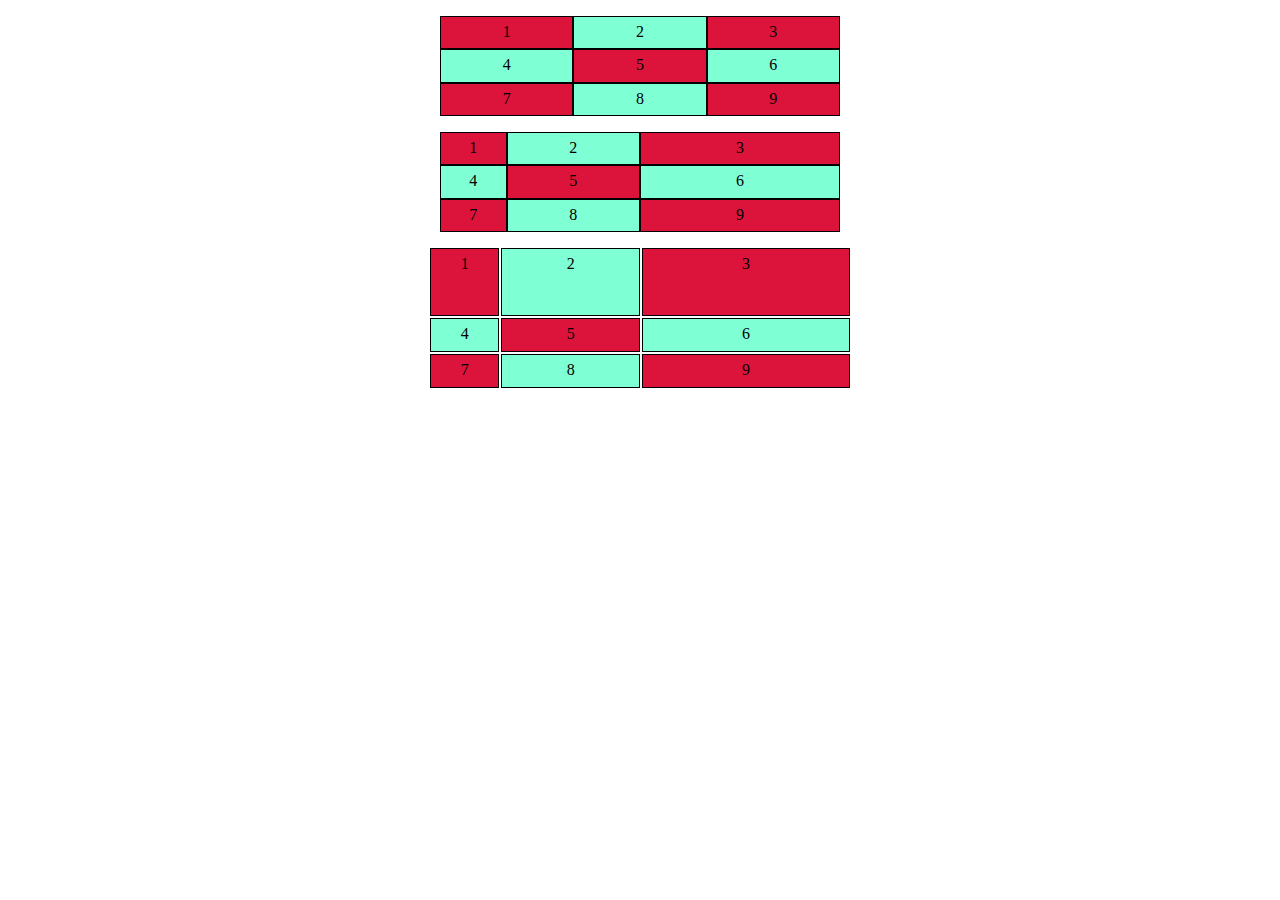
<file: exercice0/exercice0.html>
<!DOCTYPE html>
<html lang="fr">

<head>
  <meta charset="UTF-8">
  <meta name="viewport" content="width=device-width, initial-scale=1.0">
  <title>Exercice 0</title>
  <link rel="stylesheet" href="css/style0.css">
</head>

<body>
  <p>
  <div id="grille">
    <div class="carré">1</div>
    <div class="carré">2</div>
    <div class="carré">3</div>
    <div class="carré">4</div>
    <div class="carré">5</div>
    <div class="carré">6</div>
    <div class="carré">7</div>
    <div class="carré">8</div>
    <div class="carré">9</div>
  </div>
  <p>
  <div id="grille2">
    <div class="carré">1</div>
    <div class="carré">2</div>
    <div class="carré">3</div>
    <div class="carré">4</div>
    <div class="carré">5</div>
    <div class="carré">6</div>
    <div class="carré">7</div>
    <div class="carré">8</div>
    <div class="carré">9</div>
  </div>
  <p>
  <div id="grille3">
    <div class="carré">1</div>
    <div class="carré">2</div>
    <div class="carré">3</div>
    <div class="carré">4</div>
    <div class="carré">5</div>
    <div class="carré">6</div>
    <div class="carré">7</div>
    <div class="carré">8</div>
    <div class="carré">9</div>
  </div>

</body>

</html>
</file>
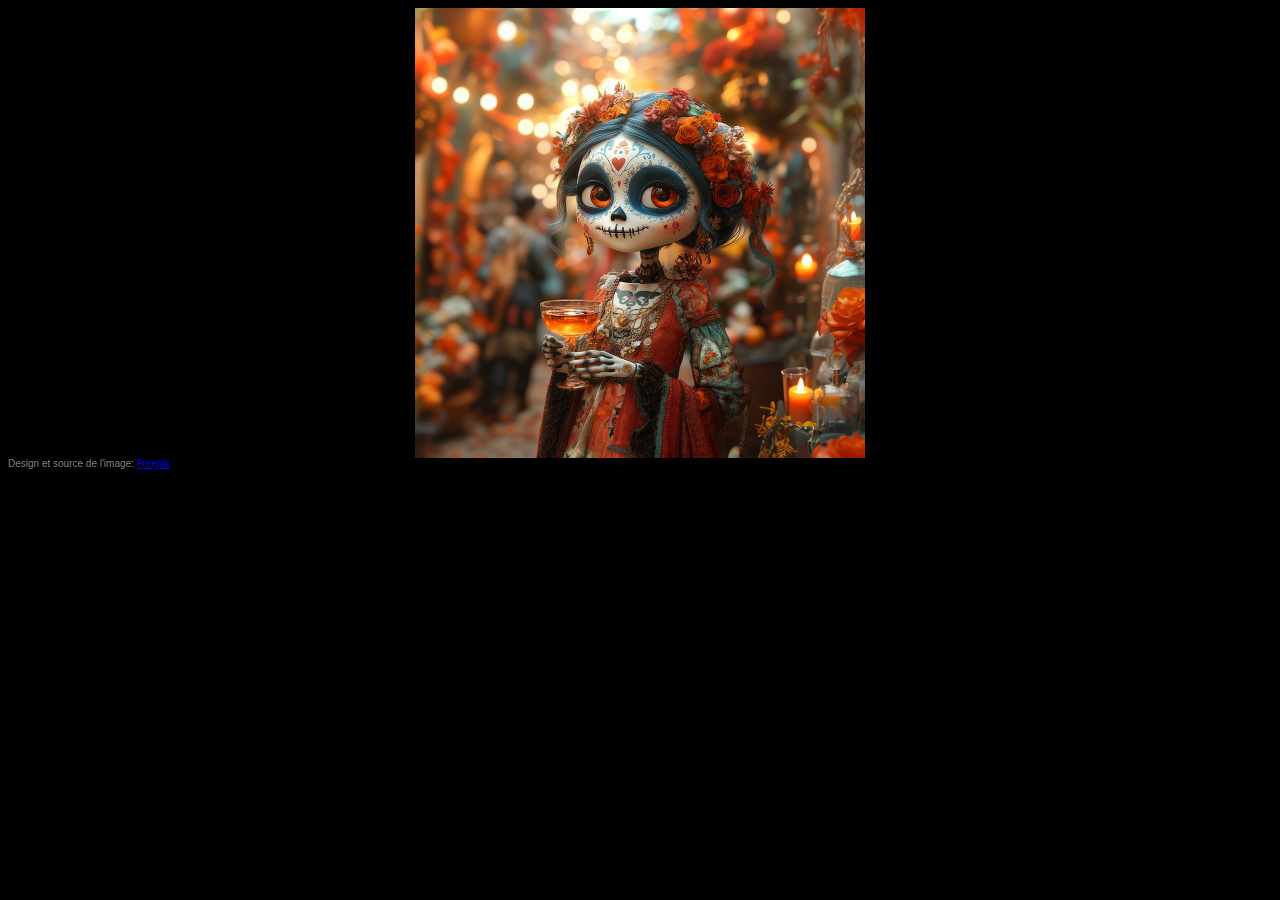
<file: exercice1/exercice1.html>
<!DOCTYPE html>
<html lang="fr">

<head>
    <meta charset="UTF-8">
    <meta name="viewport" content="width=device-width, initial-scale=1.0">
    <title>Joyeux Halloween</title>
    <link rel="stylesheet" href="css/style1.css">
    <style>
        body {
            background-color: black;
            color: grey;
            font-family: 'Franklin Gothic Medium', 'Arial Narrow', Arial, sans-serif;
            font-size: 10px;
        }

        img {
            width: 100%;
            height: 100%;
        }

        .piece {
            width: 150px;
            height: 150px;
        }
    </style>
</head>

<body>
    <!-- VOUS NE POUVEZ PAS MODIFIER CE FICHIER-->
    <div class="puzzle">

        <div class="piece" id="piece1"><img src="./imagesEx1/dia-de-muertos-1.jpg" alt="piece1">
        </div>
        <div class="piece" id="piece2"><img src="./imagesEx1/dia-de-muertos-2.jpg" alt="piece2">
        </div>
        <div class="piece" id="piece3"><img src="./imagesEx1/dia-de-muertos-3.jpg" alt="piece3">
        </div>
        <div class="piece" id="piece4"><img src="./imagesEx1/dia-de-muertos-4.jpg" alt="piece4">
        </div>
        <div class="piece" id="piece5"><img src="./imagesEx1/dia-de-muertos-5.jpg" alt="piece5">
        </div>
        <div class="piece" id="piece6"><img src="./imagesEx1/dia-de-muertos-6.jpg" alt="piece6">
        </div>
        <div class="piece" id="piece7"><img src="./imagesEx1/dia-de-muertos-7.jpg" alt="piece7">
        </div>
        <div class="piece" id="piece8"><img src="./imagesEx1/dia-de-muertos-8.jpg" alt="piece8">
        </div>
        <div class="piece" id="piece9"><img src="./imagesEx1/dia-de-muertos-9.jpg" alt="piece9">
        </div>

    </div>
    <div class="source">Design et source de l'image: <a href="www.freepik.com">Freepik</a></div>
</body>

</html>
</file>
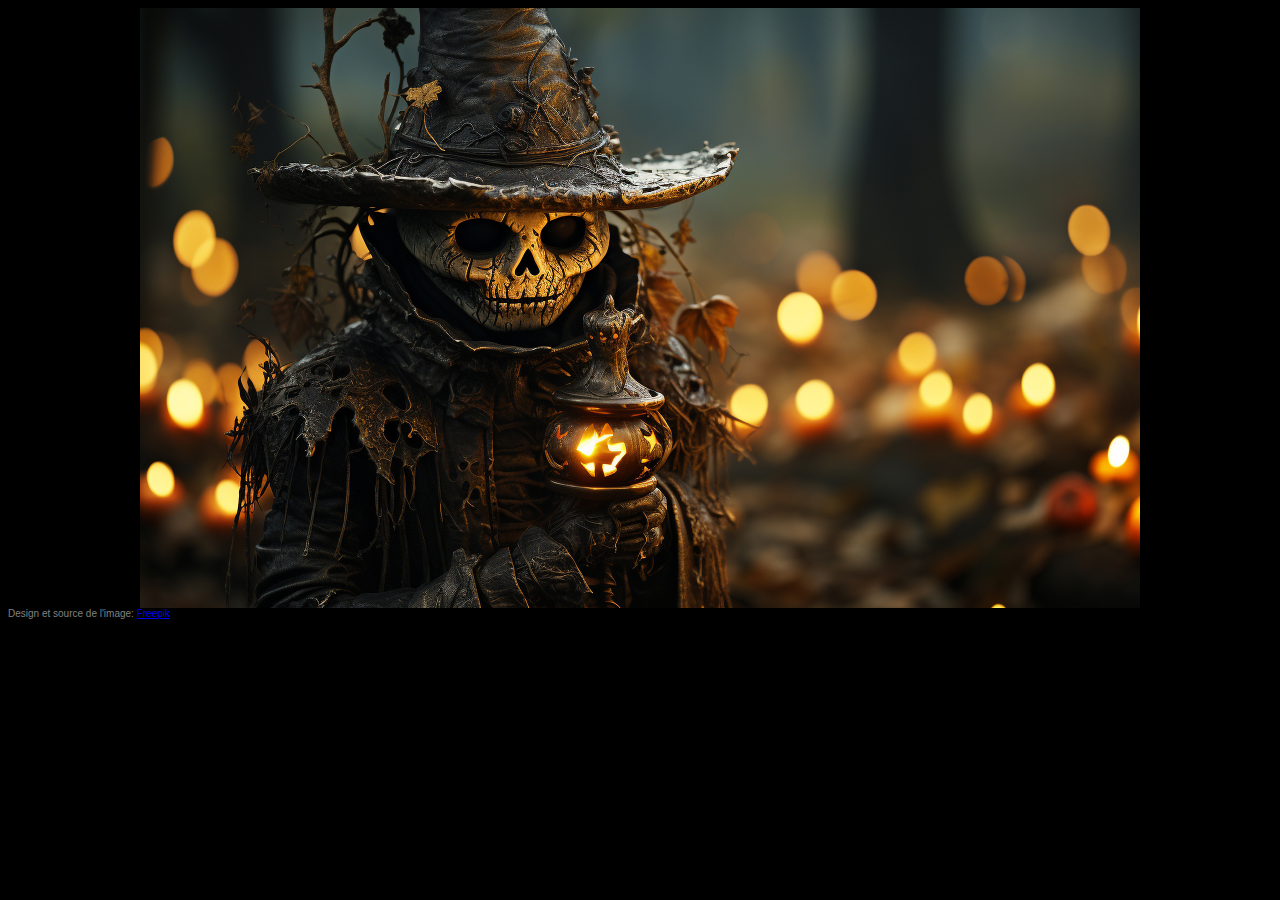
<file: exercice2/exercice2.html>
<!DOCTYPE html>
<html lang="fr">

<head>
    <meta charset="UTF-8">
    <meta name="viewport" content="width=device-width, initial-scale=1.0">
    <title>Joyeux Halloween</title>
    <link rel="stylesheet" href="css/style2.css">
    <style>
        body {
            background-color: black;
            color: grey;
            font-family: 'Franklin Gothic Medium', 'Arial Narrow', Arial, sans-serif;
            font-size: 10px;
        }

        img {
            width: 100%;
            height: 100%;
        }

        .piece-s {
            width: 250px;
            height: 150px;
        }

        .piece-h {
            width: 250px;
            height: 300px;
        }

        .piece-l {
            width: 500px;
            height: 150px;
        }
    </style>
</head>

<body>
    <!-- VOUS NE POUVEZ PAS MODIFIER CE FICHIER-->
    <div class="puzzle">

        <div class="piece-l" id="piece01"><img
                src="./imagesEx2/spooky-halloween-night-candle_01.jpg" alt="piece01"></div>
        <div class="piece-s" id="piece02"><img
                src="./imagesEx2/spooky-halloween-night-candle_02.jpg" alt="piece02"></div>
        <div class="piece-h" id="piece03"><img
                src="./imagesEx2/spooky-halloween-night-candle_03.jpg" alt="piece03"></div>
        <div class="piece-s" id="piece04"><img
                src="./imagesEx2/spooky-halloween-night-candle_04.jpg" alt="piece04"></div>
        <div class="piece-l" id="piece05"><img
                src="./imagesEx2/spooky-halloween-night-candle_05.jpg" alt="piece05"></div>
        <div class="piece-h" id="piece06"><img
                src="./imagesEx2/spooky-halloween-night-candle_06.jpg" alt="piece06"></div>
        <div class="piece-s" id="piece07"><img
                src="./imagesEx2/spooky-halloween-night-candle_07.jpg" alt="piece07"></div>
        <div class="piece-l" id="piece08"><img
                src="./imagesEx2/spooky-halloween-night-candle_08.jpg" alt="piece08"></div>
        <div class="piece-l" id="piece09"><img
                src="./imagesEx2/spooky-halloween-night-candle_09.jpg" alt="piece09"></div>
        <div class="piece-s" id="piece10"><img
                src="./imagesEx2/spooky-halloween-night-candle_10.jpg" alt="piece10"></div>

    </div>
    <div class="source">Design et source de l'image: <a href="www.freepik.com">Freepik</a></div>
</body>

</html>
</file>
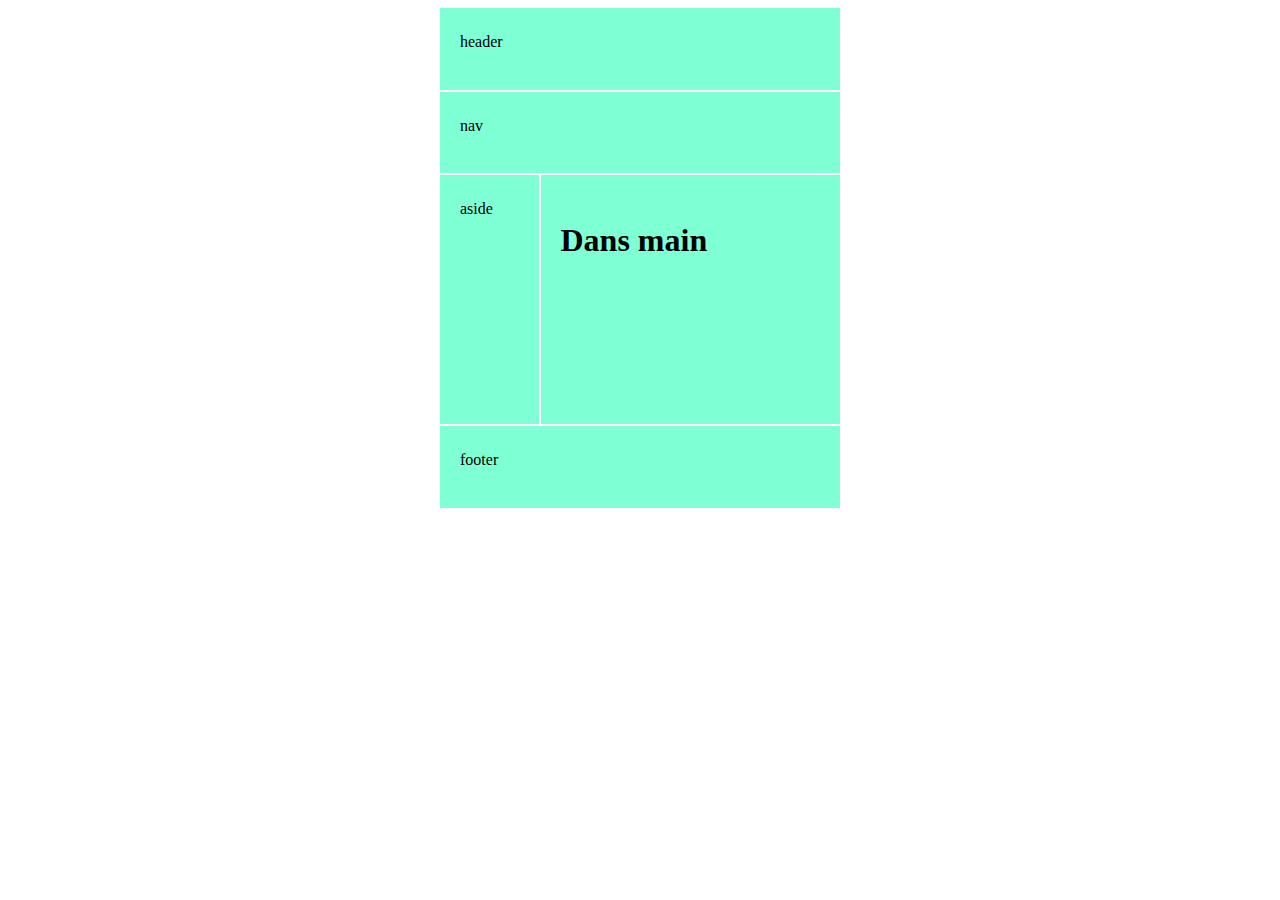
<file: exercice3/exercice3.html>
<!DOCTYPE html>
<html lang="en">

<head>
  <meta charset="UTF-8">
  <meta name="viewport" content="width=device-width, initial-scale=1.0">
  <title>Exercice 3</title>
  <link rel="stylesheet" href="css/style3.css">
</head>

<body>
  <div id="conteneur">
    <header>header</header>
    <main>
      <h1> Dans main</h1>
    </main>
    <aside>aside</aside>
    <nav>nav</nav>
    <footer>footer</footer>
  </div>

</body>

</html>
</file>
<file: exercice0/css/style0.css>
#grille {
  display: grid;
  grid-template-columns: repeat(3, 1fr);
  text-align: center;
  width: 400px;
  height: 100px;
  margin: auto;
}

#grille2 {
  display: grid;
  grid-template-columns: 1fr 2fr 3fr;
  text-align: center;
  width: 400px;
  height: 100px;
  margin: auto;
}

#grille3 {
  display: grid;
  grid-template-columns: 1fr 2fr 3fr;
  grid-template-rows: 2fr 1fr 1fr;
  text-align: center;
  width: 420px;
  height: 140px;
  margin: auto;
  column-gap: 2px;
  row-gap: 2px;
}

.carré {
  border: solid black 1px;
  padding-top: 6px;
}

div :nth-child(even) {
  background-color: aquamarine;
}

div :nth-child(odd) {
  background-color: crimson;
}
</file>
<file: exercice1/css/style1.css>
#piece1 {
  grid-area: p1;
}

#piece2 {
  grid-area: p2;
}

#piece3 {
  grid-area: p3;
}

#piece4 {
  grid-area: p4;
}

#piece5 {
  grid-area: p5;
}

#piece6 {
  grid-area: p6;
}

#piece7 {
  grid-area: p7;
}

#piece8 {
  grid-area: p8;
}

#piece9 {
  grid-area: p9;
}

.puzzle {
  display: grid;
  margin: auto;
  width: 450px;
  height: 450px;
  grid-template-columns: repeat(3, 1fr);
  grid-template-areas:
    "p6 p8 p5"
    "p9 p3 p1"
    "p2 p4 p7";
}
</file>
<file: exercice2/css/style2.css>
#piece01 {
  grid-area: p1;
}

#piece02 {
  grid-area: p2;
}

#piece03 {
  grid-area: p3;
}

#piece04 {
  grid-area: p4;
}

#piece05 {
  grid-area: p5;
}

#piece06 {
  grid-area: p6;
}

#piece07 {
  grid-area: p7;
}

#piece08 {
  grid-area: p8;
}

#piece09 {
  grid-area: p9;
}

#piece10 {
  grid-area: p10;
}

.puzzle {
  display: grid;
  margin: auto;
  width: 1000px;
  height: 600px;
  grid-template-columns: repeat(4, 250px);
  grid-template-areas:
    "p1 p1 p2 p3"
    "p4 p5 p5 p3"
    "p6 p7 p8 p8"
    "p6 p9 p9 p10";
}
</file>
<file: exercice3/css/style3.css>
header {
  grid-area: h;
  background-color: aquamarine;
  padding-left: 20px;
  padding-top: 25px;
}

nav {
  grid-area: n;
  background-color: aquamarine;
  padding-left: 20px;
  padding-top: 25px;
}

aside {
  grid-area: a;
  background-color: aquamarine;
  padding-left: 20px;
  padding-top: 25px;
}

main {
  grid-area: m;
  background-color: aquamarine;
  padding-left: 20px;
  padding-top: 25px;
}

footer {
  grid-area: f;
  background-color: aquamarine;
  padding-left: 20px;
  padding-top: 25px;
}

#conteneur {
  display: grid;
  margin: auto;
  width: 400px;
  height: 500px;
  column-gap: 2px;
  row-gap: 2px;
  background-color: white;
  grid-template-columns: repeat(4, 1fr);
  grid-template-rows: repeat(6, 1fr);
  grid-template-areas:
    "h h h h"
    "n n n n"
    "a m m m"
    "a m m m"
    "a m m m"
    "f f f f";
}
</file>
